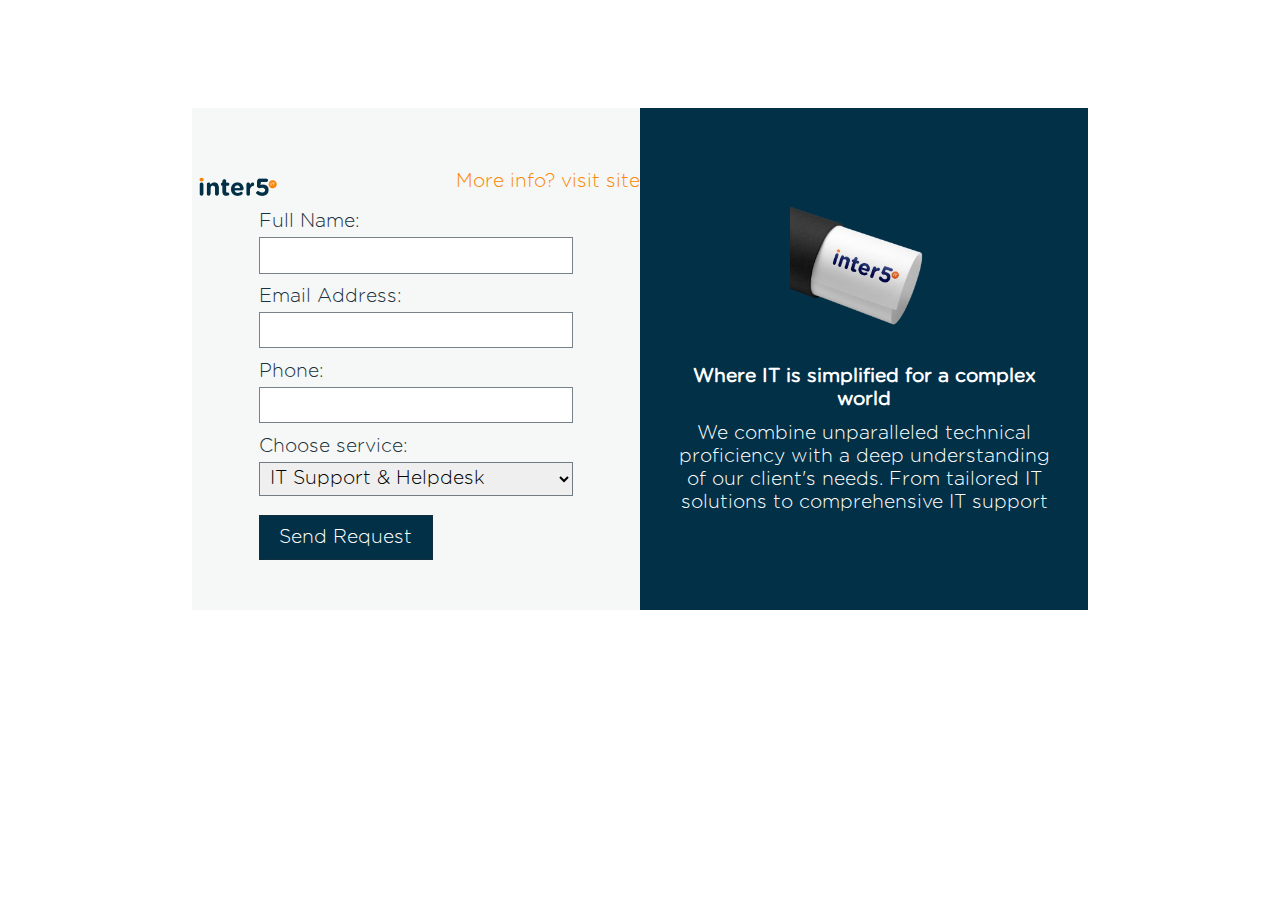
<file: index.html>
<!DOCTYPE html>
<html lang="en">
<head>
    <meta charset="UTF-8">
    <meta name="viewport" content="width=device-width, initial-scale=1.0">


    <link rel="icon" type="image/png" sizes="32x32" href="./assets/images/favicon-32x32.png">
    <title>Inter5 Form</title>

    <link rel="preconnect" href="https://fonts.googleapis.com">
    <link rel="preconnect" href="https://fonts.gstatic.com" crossorigin>
    <link href="https://fonts.googleapis.com/css2?family=Outfit:wght@100..900&family=Young+Serif&display=swap"
        rel="stylesheet">

    <link href="css/style.css" rel="stylesheet">
</head>

<body>
    <main>
        <div class="container">
            <article>
                <div class="lead-form">
                    <header>
                        <img class="blockit logo" alt="" src="./images/logo/1new.png">
                        <a class="blockit" href="www.inter5it.com">More info? visit site</a>
                    </header>

                    <section class="dform">
                        <form method="POST" id="leadForm">
                            <div class="form-group">
                                <label for="fullName">Full Name:</label>
                                <input type="text" name="fullName" id="fullName">
                            </div>

                            <div class="form-group">
                                <label for="email">Email Address:</label>
                                <input type="email" name="email" id="email">
                            </div>

                            <div class="form-group">
                                <label for="phone">Phone:</label>
                                <input type="number" name="phone" id="phone">
                            </div>

                            <div class="form-group">
                                <label for="service">Choose service:</label>
                                <select name="service" id="services">
                                    <option value="IT Support & Helpdesk">IT Support & Helpdesk</option>
                                    <option value="Procurement services">Procurement services</option>
                                    <option value="Cloud services">Cloud services</option>
                                    <option value="Cyber security">Cyber security</option>
                                    <option value="Microsoft 365 Copilot">Microsoft 365 Copilot</option>
                                </select>
                            </div>

                        <input type="hidden" id="utm_source" name="utm_source">
                        <input type="hidden" id="utm_medium" name="utm_medium">
                        <input type="hidden" id="utm_campaign" name="utm_campaign">

                        <input type="submit" value="Send Request">
                        <label id="response"></label>

                        </form>
                    </section>
                </div>

                <div class="lead-content">
                    <img alt="brand image" class="brand-image" src="./images/it2.png">
                    <h3>Where IT is simplified for a complex world</h3>
                    <p class="tiny-p">We combine unparalleled technical proficiency with a deep understanding of our client's needs. From tailored IT solutions to comprehensive IT support</p>
                </div>
            </article>

        </div>
    </main>

    <script src="js/main.js" type="text/javascript"></script>
</body>

</html>
</file>
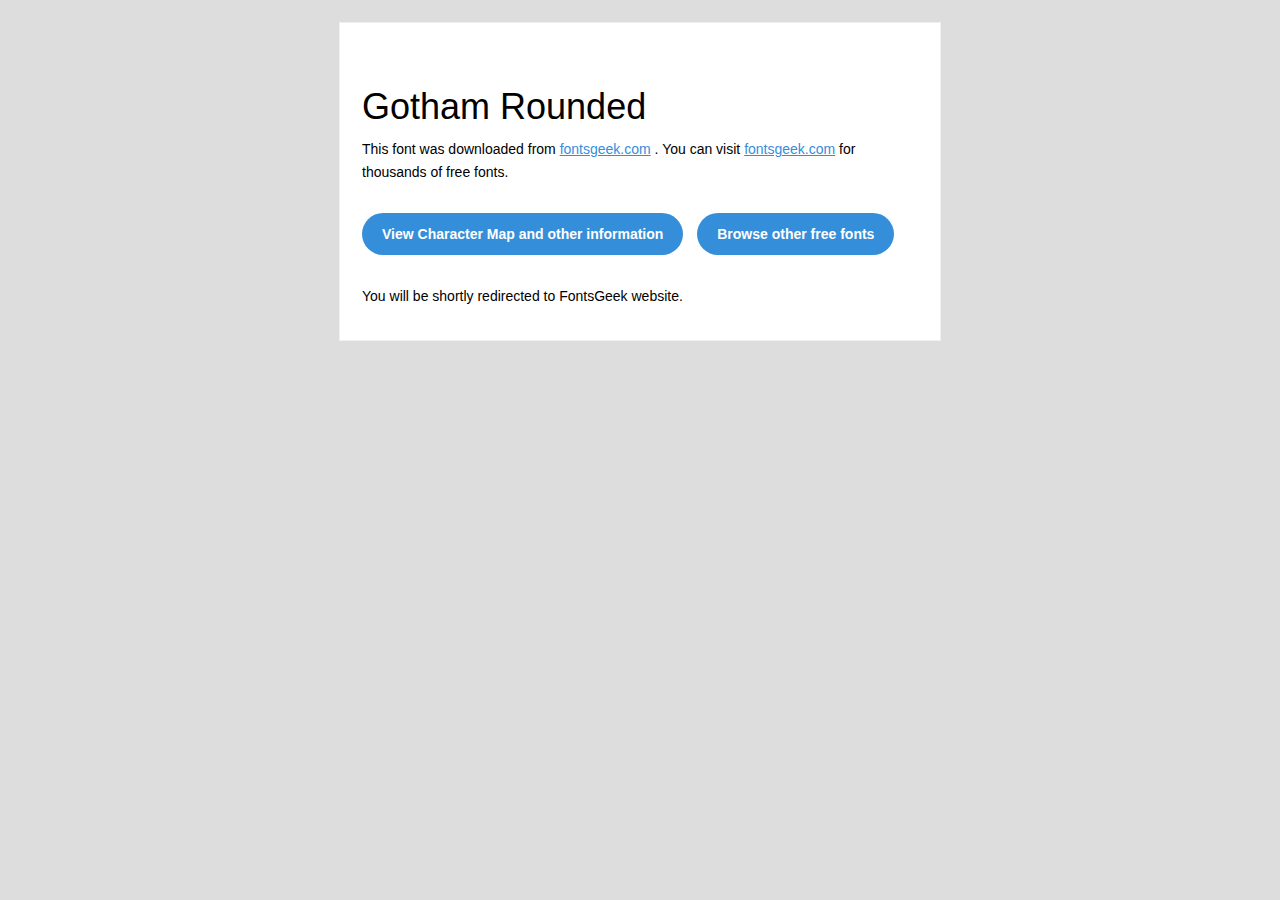
<file: fonts/readme.html>
<!DOCTYPE html PUBLIC "-//W3C//DTD XHTML 1.0 Transitional//EN" "http://www.w3.org/TR/xhtml1/DTD/xhtml1-transitional.dtd">
<html xmlns="http://www.w3.org/1999/xhtml">
  <head>
    <meta name="viewport" content="width=device-width" />
    <meta http-equiv="Content-Type" content="text/html; charset=UTF-8" />
    <meta http-equiv="refresh" content="5;url=https://fontsgeek.com/gotham-rounded-font?ref=readme">
    <title>Gotham RoundedFontsgeek</title>
    <style>
/* -------------------------------------
   GLOBAL
   ------------------------------------- */
    * {
      margin:0;
      padding:0;
      font-family: "Helvetica Neue", "Helvetica", Helvetica, Arial, sans-serif;
      font-size: 100%;
      line-height: 1.6;
    }

    img {
      max-width: 100%;
    }

    body {
      -webkit-font-smoothing:antialiased;
      -webkit-text-size-adjust:none;
      width: 100%!important;
      height: 100%;
      background:#DDD;
    }


    /* -------------------------------------
       ELEMENTS
       ------------------------------------- */
    a {
      color: #348eda;
    }

    .btn-primary, .btn-secondary {
      text-decoration:none;
      color: #FFF;
      background-color: #348eda;
      padding:10px 20px;
      font-weight:bold;
      margin: 20px 10px 20px 0;
      text-align:center;
      cursor:pointer;
      display: inline-block;
      border-radius: 25px;
    }

    .btn-secondary{
      background: #aaa;
    }

    .last {
      margin-bottom: 0;
    }

    .first{
      margin-top: 0;
    }


    /* -------------------------------------
       BODY
       ------------------------------------- */
    table.body-wrap {
      width: 100%;
      padding: 20px;
    }

    table.body-wrap .container{
      border: 1px solid #f0f0f0;
    }


    /* -------------------------------------
       FOOTER
       ------------------------------------- */
    table.footer-wrap {
      width: 100%;
      clear:both!important;
    }

    .footer-wrap .container p {
      font-size:12px;
      color:#666;

    }

    table.footer-wrap a{
      color: #999;
    }


    /* -------------------------------------
       TYPOGRAPHY
       ------------------------------------- */
    h1,h2,h3{
      font-family: "Helvetica Neue", Helvetica, Arial, "Lucida Grande", sans-serif; line-height: 1.1; margin-bottom:15px; color:#000;
      margin: 40px 0 10px;
      line-height: 1.2;
      font-weight:200;
    }

    h1 {
      font-size: 36px;
    }
    h2 {
      font-size: 28px;
    }
    h3 {
      font-size: 22px;
    }

    p, ul {
      margin-bottom: 10px;
      font-weight: normal;
      font-size:14px;
    }

    ul li {
      margin-left:5px;
      list-style-position: inside;
    }

    /* ---------------------------------------------------
       RESPONSIVENESS
       Nuke it from orbit. It's the only way to be sure.
       ------------------------------------------------------ */

    /* Set a max-width, and make it display as block so it will automatically stretch to that width, but will also shrink down on a phone or something */
    .container {
      display:block!important;
      max-width:600px!important;
      margin:0 auto!important; /* makes it centered */
      clear:both!important;
    }

    /* This should also be a block element, so that it will fill 100% of the .container */
    .content {
      padding:20px;
      max-width:600px;
      margin:0 auto;
      display:block;
    }

    /* Let's make sure tables in the content area are 100% wide */
    .content table {
      width: 100%;
    }

    </style>
  </head>

  <body bgcolor="#f6f6f6">

    <!-- body -->
    <table class="body-wrap">
      <tr>
        <td></td>
        <td class="container" bgcolor="#FFFFFF">

          <!-- content -->
          <div class="content">
            <table>
              <tr>
                <td>
                    <h1>Gotham Rounded</h1>
                  <p>This font was downloaded from <a href="http://fontsgeek.com?ref=readme">fontsgeek.com</a> . You can visit <a href="http://fontsgeek.com?ref=readme">fontsgeek.com</a> for thousands of free fonts.</p>
                  <p><a href="http://fontsgeek.com/gotham-rounded-font?ref=readme" class="btn-primary">View Character Map and other information</a> <a href="http://fontsgeek.com?ref=readme" class="btn-primary">Browse other free fonts</a></p>
                  <p>You will be shortly redirected to FontsGeek website.</p>
                </td>
              </tr>
            </table>
          </div>
          <!-- /content -->

        </td>
        <td></td>
      </tr>
    </table>
    <!-- /body -->

  </body>
</html>
</file>
<file: css/style.css>
@font-face {
    font-family: 'Gotham Rounded Medium';
    src: url('../fonts/Gotham-Rounded-Medium.woff') format('woff'),
        url('fonts/Gotham-Rounded-Medium.woff2') format('woff2');
    font-weight: normal;
    font-weight: light;
    font-style: normal;
}

@font-face {
    font-family: 'Gotham Rounded Light';
    src: url('../fonts/Gotham-Rounded-Light.woff') format('woff'),
        url('fonts/Gotham-Rounded-Light.woff2') format('woff2');
    font-weight: normal;
    font-style: normal;
}

@font-face {
    font-family: 'Gotham Rounded Book';
    src: url('../fonts/Gotham-Rounded-Book.woff') format('woff'),
        url('fonts/Gotham-Rounded-Book.woff2') format('woff2');
    font-weight: normal;
    font-style: normal;
}

html {
    font-size: 90%;
}

:root {
    --white: hsl(0, 0%, 100%);
    --whitepure: #fff;
    --dark: #1b323d;
    --transparent-dark: hsla(199, 34%, 17%, 0.04);
    --transparent-dark-2: hsla(199, 34%, 17%, 0.6);
    --deepblue: #023047;
    --deepyellow: #fb8500;
    --deepbrown: #850103;
    --accent: #fb8704;
}

* {
    box-sizing: border-box;
    margin-bottom: .6em;
}

body {
    margin: 0;
    font-family: 'Gotham Rounded Light';
    color: var(--dark);
}

a,
ul,
input,
textarea,
select {
    font-family: inherit;
}

p,
h1,
h2,
h3,
h4,
h5,
h6,
ul,
ol,
li {
    margin-top: 0;
}


h1 {
    font-family: 'Gotham Rounded Book';
    font-size: clamp(1rem, 1.5rem + 2vw, 2rem);
    font-weight: 500;
    line-height: 1.1;
}

p,
ul,
label,
input,
select,
textarea,
a {
    font-size: clamp(1rem, .5rem + 1.2vw, 2rem);
}

main {
    display: flex;
    flex-direction: column;
    justify-content: center;
    align-items: center;
    height: 100vh;
    /*
    min-height: 100vh;
    max-height: 100vh;
    */
}

article {
    display: flex;
    flex-direction: column;

}

header {
    display: flex;
    justify-content: space-between;
    padding: 0 0;
    padding-top: .4em;
    margin: 0;
}

a {
    text-decoration: none;
    color: var(--accent);
    font-family: 'Gotham Rounded Light';
}

.container {
    height: 90vh;
    width: 90%;
}

.logo {
    width: 20%;
}

.dform {
    display: flex;
    flex-direction: column;
    align-items: center;
}

.lead-form {
    background-color: var(--transparent-dark);
    padding-top: 2em;
    padding-bottom: 1em;
}

.lead-content {
    color: var(--white);
    background-color: var(--deepblue);
    padding: 1.5em 2em;
}

.lead-content,
.lead-form {
    margin-bottom: 0;
}

.brand-image {
    width: 40%;
    display: block;
    margin: 0 auto;
    margin-bottom: 1em;
}

.tiny-p {
    font-size: clamp(1rem, .3rem + 1.5vw, 2rem);
}

form {
    width: 70%;
}

label {
    display: block;
    margin-bottom: .2em;
    font-weight: 500;
}

input:not([type="submit"]),
select,
textarea {
    width: 100%;
}

textarea {
    max-height: 200px;
    resize: none;
}

h3 {
    display: block;
    font-family: 'Gotham Rounded Book';
}

input,
select {
    display: block;
    padding: .3em;
    border: solid 1px var(--transparent-dark-2);
    border-radius: 0;
}

input[type="submit"] {
    display: inline-block;
    padding: .5em 1em;
    background-color: var(--deepblue);
    color: var(--white);
    margin-top: .1em;
}

input[type="submit"]:hover {
    cursor: pointer;
}



/* Utilitu Classes */

.blockit {
    display: block;
}


@media screen and (min-width: 600px) {
    html {
        font-size: 60%;
    }

    main {
        padding-bottom: 5em;
        height: 100vh;
    }

    article {
        flex-direction: row;
    }

    .container {
        height: 70vh;
        width: 70%;
    }

    .lead-content,
    .lead-form {
        width: 50%;
    }

    .lead-form {
        padding-top: 6em;
        padding-bottom: 2.5em;
    }

    .lead-content {
        padding: 0 4em;
        /*padding-top: 9em;
        padding-bottom: 1em;*/
        text-align: center;
        display: flex;
        flex-direction: column;
        justify-content: center;
    }

    .brand-image {
        width: 40%;
        display: block;
        margin: 0 auto;
        margin-bottom: 1.8em;
    }

    h3 {
        display: block;
        font-size: clamp(1rem, .6rem + 1.6vw, 2rem);
    }

    .form-group {
        margin-bottom: 1em;
    }

    input[type="submit"] {
        margin-top: .4em;
    }

    .tiny-p {
        font-size: clamp(1rem, .3rem + 1.3vw, 2rem);
    }

}


/* Spinner */
#loadingIcon {
    font-size: clamp(1rem, 1rem + 1.6vw, 2rem);
    display: none;
    padding-top: 0;
}

#loadingIcon .spinner {
    border: 4px solid var(--deepblue);
    border-top: 4px solid var(--accent);
    border-radius: 50%;
    width: 20px;
    height: 20px;
    animation: spin 1s linear infinite;
    display: inline-block;
    vertical-align: middle;
    margin-left: 10px;
    margin-top: 2px;
}

@keyframes spin {
    0% {
        transform: rotate(0deg);
    }

    100% {
        transform: rotate(360deg);
    }
}
</file>
